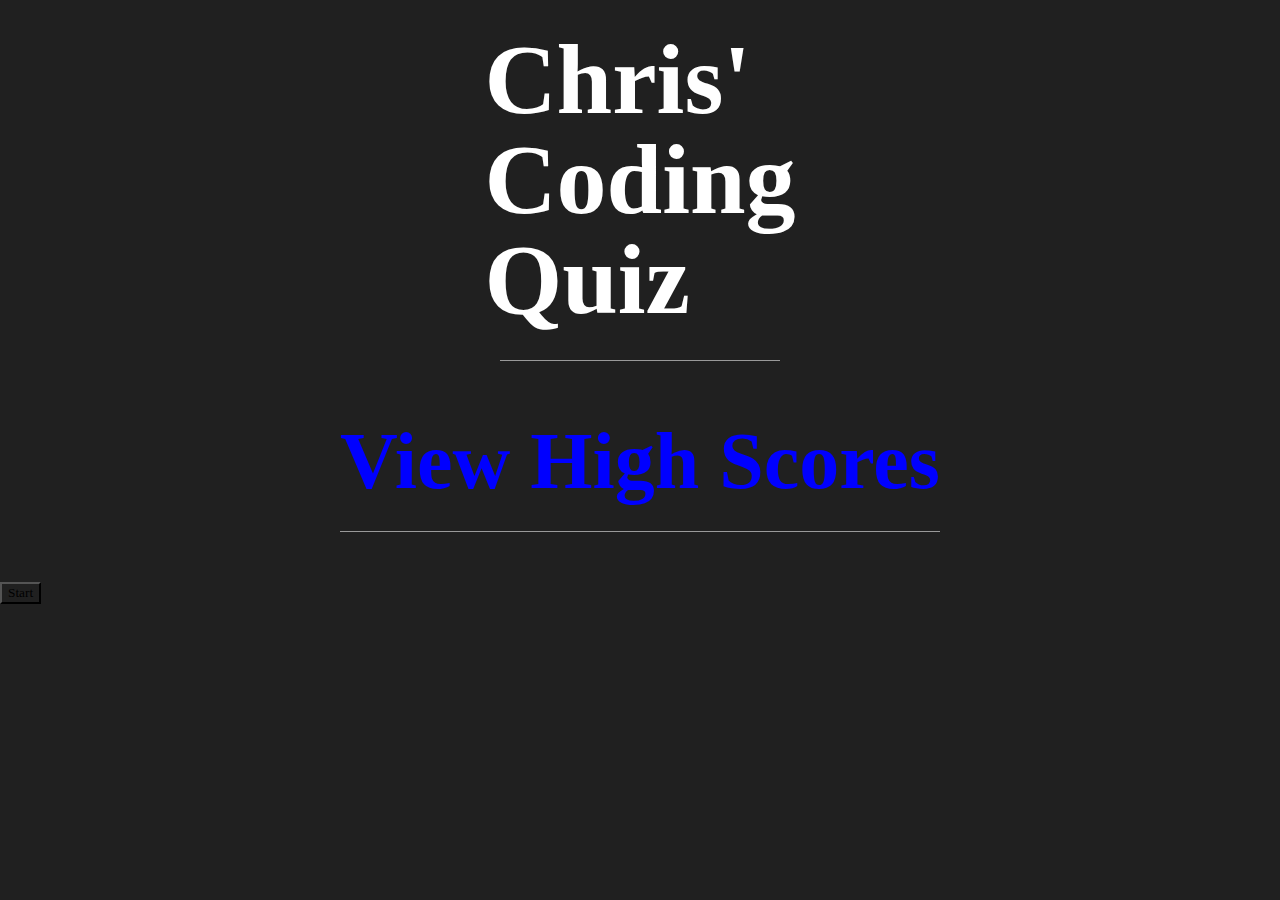
<file: index.html>
<!DOCTYPE html>
<html lang="en">
<head>
    <meta charset="UTF-8">
    <meta http-equiv="X-UA-Compatible" content="IE=edge">
    <meta name="viewport" content="width=device-width, initial-scale=1.0">
    <link rel="stylesheet" href="./Assets/reset.css">
    <link rel="stylesheet" href="./Assets/quiz.css">
    <script defer src="https://code.jquery.com/jquery-3.5.1.min.js"></script>
    <script defer src="./Assets/script.js"></script>
    <title>Timed Coding Quiz</title>
</head>

<body>
    <header class="Header">
        <h1>Chris' Coding Quiz</h1>
    </header>
    <section class="Cover">
        <div class="Timer">
            <h2 id ="Current-Score"></h2>
        </div>
        <div>     <!--Need to add deployed site's Leaderboard URL to href-->
            <h2 href="./leaderboard.html" class="View-High-Scores">View High Scores</h2>
        </div>
    </section>

    <button id="startBtn">Start</button> <!-- Adding a start button before the main container -->
    
<main id="startUpDisplay" class="Container" style="display:none">
    <p id="Question-Number">
        Question #  <!--May need a span to target with JS-->
    </p>

    <p id="Question-Display">
        Which of the following cannot be used in JavaScript?
    </p>

    <section class="Buttons">
        <p id="Button1" href="" src="./Assets/script.js"> => </p>
        <p id="Button2" href="" src="./Assets/script.js"> === </p>
        <p id="Button3" href="" src="./Assets/script.js"> || </p>
        <p id="Button4" href="" src="./Assets/script.js"> =< </p>
    </section>
    <p id="Next-Button">Next Question</p>
    <p id="Correct-Answer-Feedback"></p>
    <p id="Incorrect-Answer-Feedback"></p>

    
</main>
</body>
</html>
</file>
<file: Assets/quiz.css>
:root {
    --border-style: thin solid #999;
}

* {
    font-family: 'Times New Roman', Times, serif;
    background-color: rgb(32, 32, 32);
}

.Header {
    display: flex;
    justify-content: center;
    align-items: center;
    color: white;
    font-size: 100px;
    font-weight: bolder;
    margin-top: 30px;
    margin-left: 500px;
    margin-right: 500px;
    padding-bottom: 30px;
    border-bottom: var(--border-style);
}

.Cover {
    display: flex;
    flex-direction: column;
    align-items: center;
    margin-bottom: 50px;
}

.View-High-Scores {
    display: flex;
    align-items: center;
    flex-direction: column;
    font-size: 80px;
    font-weight: bolder;
    color: blue;
    border-bottom: var(--border-style);
    padding-bottom: 30px;
    margin-left: 100px;
    margin-right: 100px;
}

.View-High-Scores:hover {
    color: white;
    opacity: .5;
    cursor: pointer;
}

.Timer {
    display: flex;
    flex-direction: row;
    justify-content: center;
    color: white;
    margin-top: 30px;
    margin-bottom: 30px;
    font-size: 30px;
    font-family: Impact, Haettenschweiler, 'Arial Narrow Bold', sans-serif;
}

.Container {
    width: 1000px; height: 500px; border: 2px solid grey; margin: auto;
}

#Question-Number {
    display: flex;
    justify-content: center;
    align-items: center;
    font-size: 30px;
    color: white;
    border-bottom: var(--border-style);
    background-color: black;
    font-family: Impact, Haettenschweiler, 'Arial Narrow Bold', sans-serif;
}

#Question-Display {
    display: flex;
    justify-content: center;
    color:blue;
    font-size: 40px;
    font-weight: 500;
    margin: 40px;
}

.Buttons {
    display: flex;
    justify-content: space-between;
    flex-direction: column;
    align-items: center;
    color: white;
}

#Button1 {
    display: flex;
    justify-content: center;
    align-items: center;
    width: 300px; height: 40px; border: 1px solid black; margin-bottom: 20px;
    background-color: white;
    color: black;
    font-size: 20px;
    font-weight: bolder;
} 

#Button1:hover {
    cursor: pointer;
    opacity: .75;
    background-color: grey;
}

#Button2 {
    display: flex;
    justify-content: center;
    align-items: center;
    width: 300px; height: 40px; border: 1px solid black; margin-bottom: 20px;
    background-color: white;
    color: black;
    font-size: 20px;
    font-weight: bolder;
} 

#Button2:hover {
    cursor: pointer;
    opacity: .75;
    background-color: grey;
}

#Button3 {
    display: flex;
    justify-content: center;
    align-items: center;
    width: 300px; height: 40px; border: 1px solid black; margin-bottom: 20px;
    background-color: white;
    color: black;
    font-size: 20px;
    font-weight: bolder;
} 

#Button3:hover {
    cursor: pointer;
    opacity: .75;
    background-color: grey;
}

#Button4 {
    display: flex;
    justify-content: center;
    align-items: center;
    width: 300px; height: 40px; border: 1px solid black; margin-bottom: 20px;
    background-color: white;
    color: black;
    font-size: 20px;
    font-weight: bolder;
} 

#Button4:hover {
    cursor: pointer;
    opacity: .75;
    background-color: grey;
}

#Correct-Answer-Feedback {
    display: flex;
    color: rgb(32, 32, 32);
    font-size: 30px;
    margin-top: 10px;
    justify-content: center;
    align-items: center;
}

#Next-Button {
    display: flex;
    justify-content: flex-end;
    align-items: center;
    border: var(--border-style);
    background-color: black;
    color: blue;
    font-size: 40px;
    margin-right: 20px;
    margin-left: 740px;
}

#Next-Button:hover {
    cursor: pointer;
    color: white;
    opacity: .75;
}
</file>
